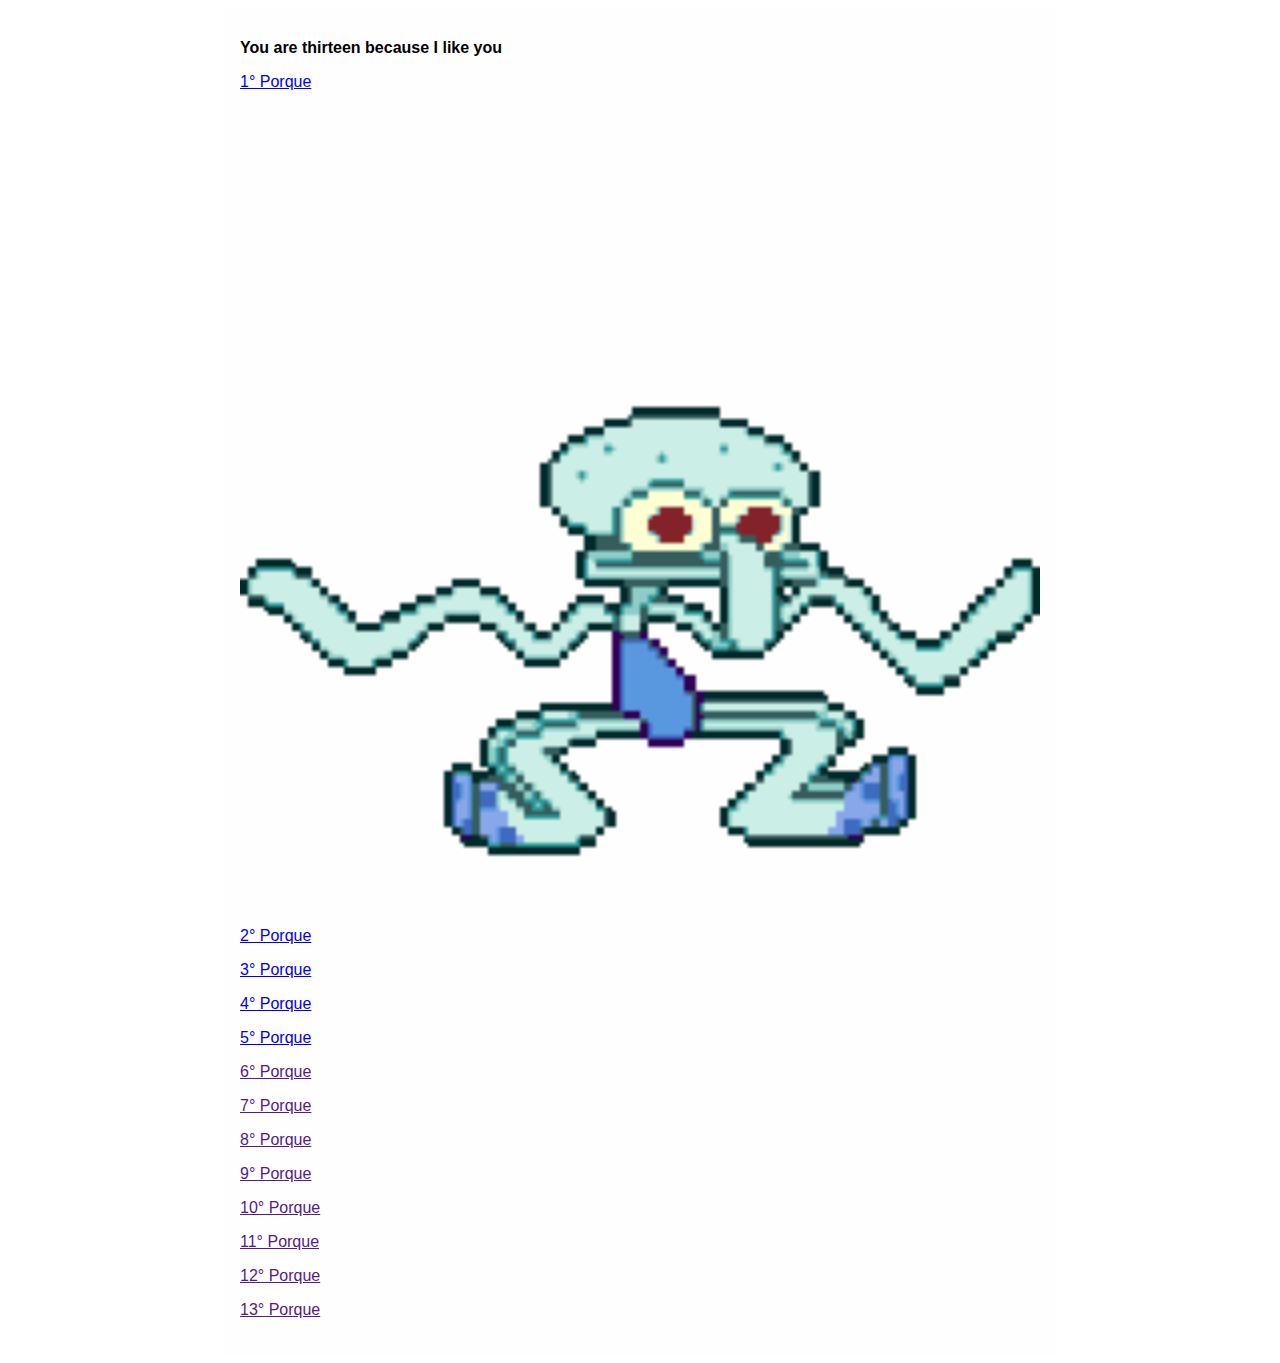
<file: index.html>
<!DOCTYPE html>
<html lang="pt-br">
<head>
    <meta charset="UTF-8">
    <meta http-equiv="X-UA-Compatible" content="IE=edge">
    <meta name="viewport" content="width=device-width, initial-scale=1.0">
    <title>You are thirteen because I like you</title>
<link rel="stylesheet" href="pintura.css">
</head>
<body>
    <main>
        <header>
            <h1>You are thirteen because I like you</h1>
        </header>
        <article>
            <p><a href="primeiro.html">1° Porque</a></p> <img src="imagens/micacalala-michi.gif" alt="kkk">
            <p><a href="segundo.html">2° Porque</a></p>
            <p><a href="terceiro.html">3° Porque</a></p>
            <p><a href="quarto.html">4° Porque</a></p>
            <p><a href="quinto.html">5° Porque</a></p>
            <p><a href="">6° Porque</a></p>
            <p><a href="">7° Porque</a></p>
            <p><a href="">8° Porque</a></p>
            <p><a href="">9° Porque</a></p>
            <p><a href="">10° Porque</a></p>
            <p><a href="">11° Porque</a></p>
            <p><a href="">12° Porque</a></p>
            <p><a href="">13° Porque</a></p>
        </article>
        
    </main>
    
</body>
</html>
</file>
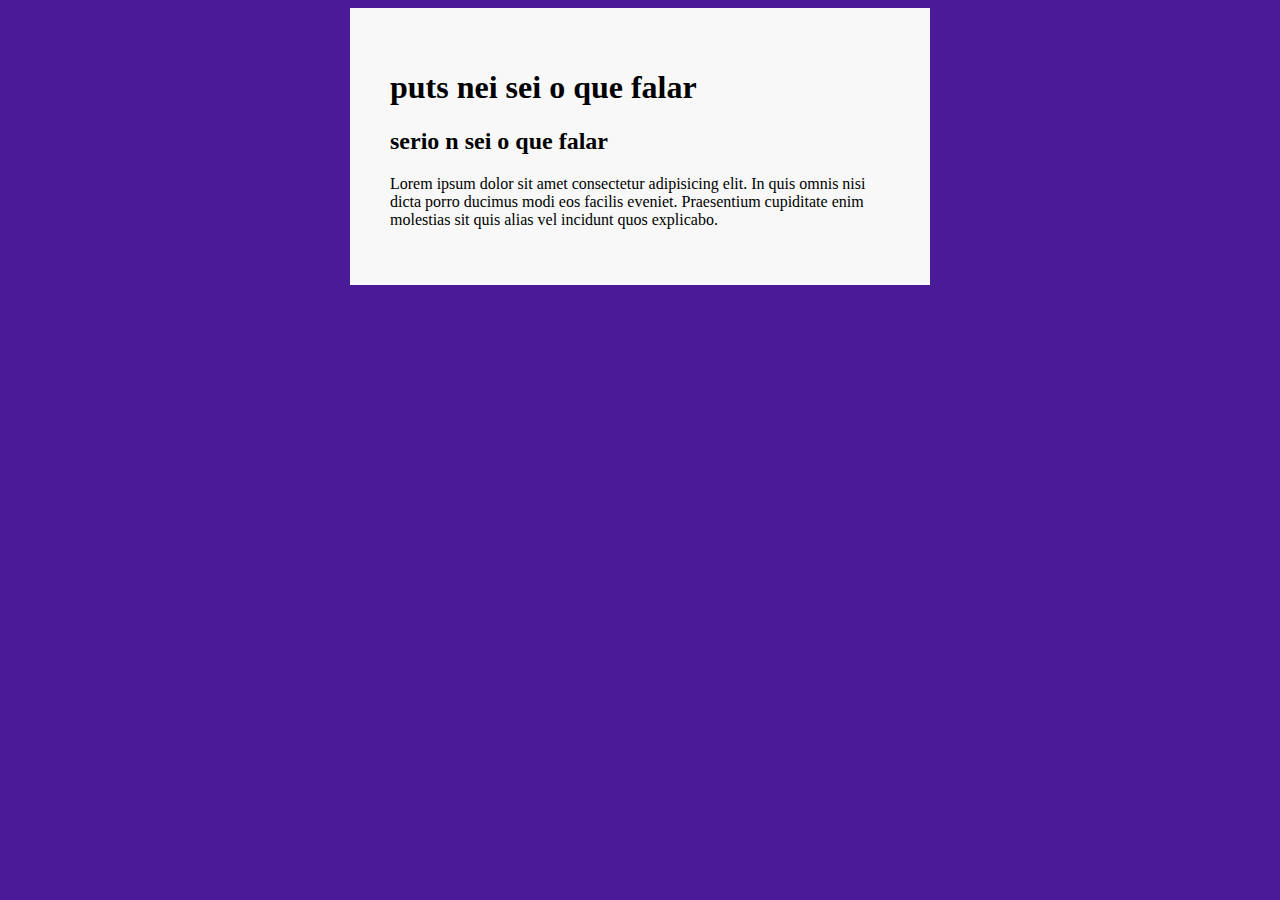
<file: primeiro.html>
<!DOCTYPE html>
<html lang="pt-br">
<head>
    <meta charset="UTF-8">
    <meta http-equiv="X-UA-Compatible" content="IE=edge">
    <meta name="viewport" content="width=device-width, initial-scale=1.0">
    <title>primeiro por que</title>
    <link rel="stylesheet" href="pintura2.css">
</head>
<body>
    <main>
        <header>
            <h1>puts nei sei o que falar</h1>
        </header>
        <article>
            <h2>serio n sei o que falar</h2>
            <p>Lorem ipsum dolor sit amet consectetur adipisicing elit. In quis omnis nisi dicta porro ducimus modi eos facilis eveniet. Praesentium cupiditate enim molestias sit quis alias vel incidunt quos explicabo.</p>
        </article>
    </main>
    
</body>
</html>
</file>
<file: pintura.css>
* {
    font-family: Arial, Helvetica, sans-serif;
    font-size: 16px;
}

body {
    background-image: url(https://a-static.mlcdn.com.br/1500x1500/papel-de-parede-adesivo-degrade-coral-e-azul-n05169-rolo-de-058x300-papel-na-parede/papelnaparede1/n05163/8294afb71df43bb25148cd45c74ec5fe.jpg);
  }

<style>
body {
    background-color: rgb(211, 6, 252);
}


        main {
            background-color: rgb(255, 254, 254);
            padding: 20px;
            border-radius: 10px;

            min-width: 320px;
            max-width: 800px;
            margin: auto;
        }

        img {
            width: 100%;
        }
    </style>
</file>
<file: pintura2.css>
* {
    font-family: 'Franklin Gothic Medium', 'Arial Narrow', Arial, sans-serif
    font-size: 16px;
}

body {
    background-color: rgb(75, 26, 153);

}

main {
    background-color: rgb(244, 244, 248);
    width: 500px;
    margin: auto;
    padding: 100px;
    box-shadow: Jpx Jpx rgb(7, 7, 7);
}

main {
    background-color: rgb(247, 248, 247);
    width: 500px;
    margin: auto;
    padding: 40px;
    box-shadow: darkblue;
}
</file>
